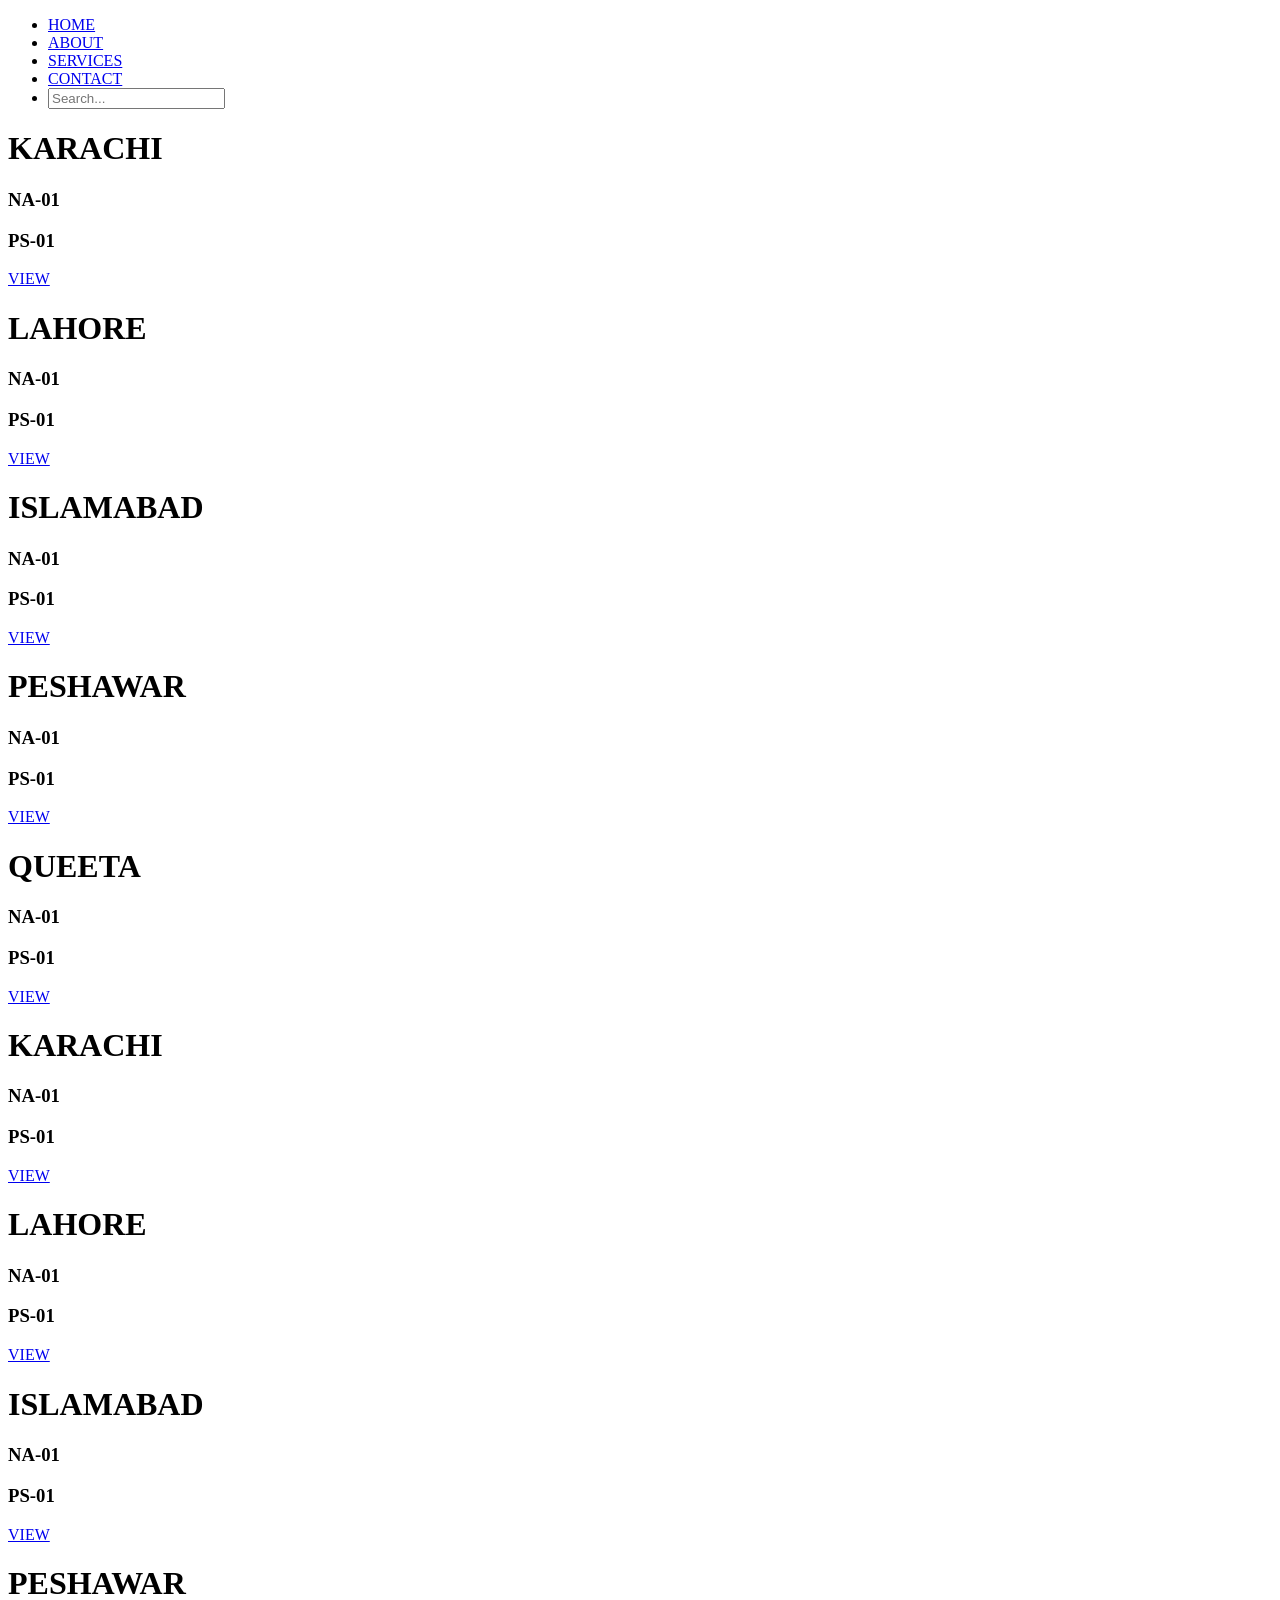
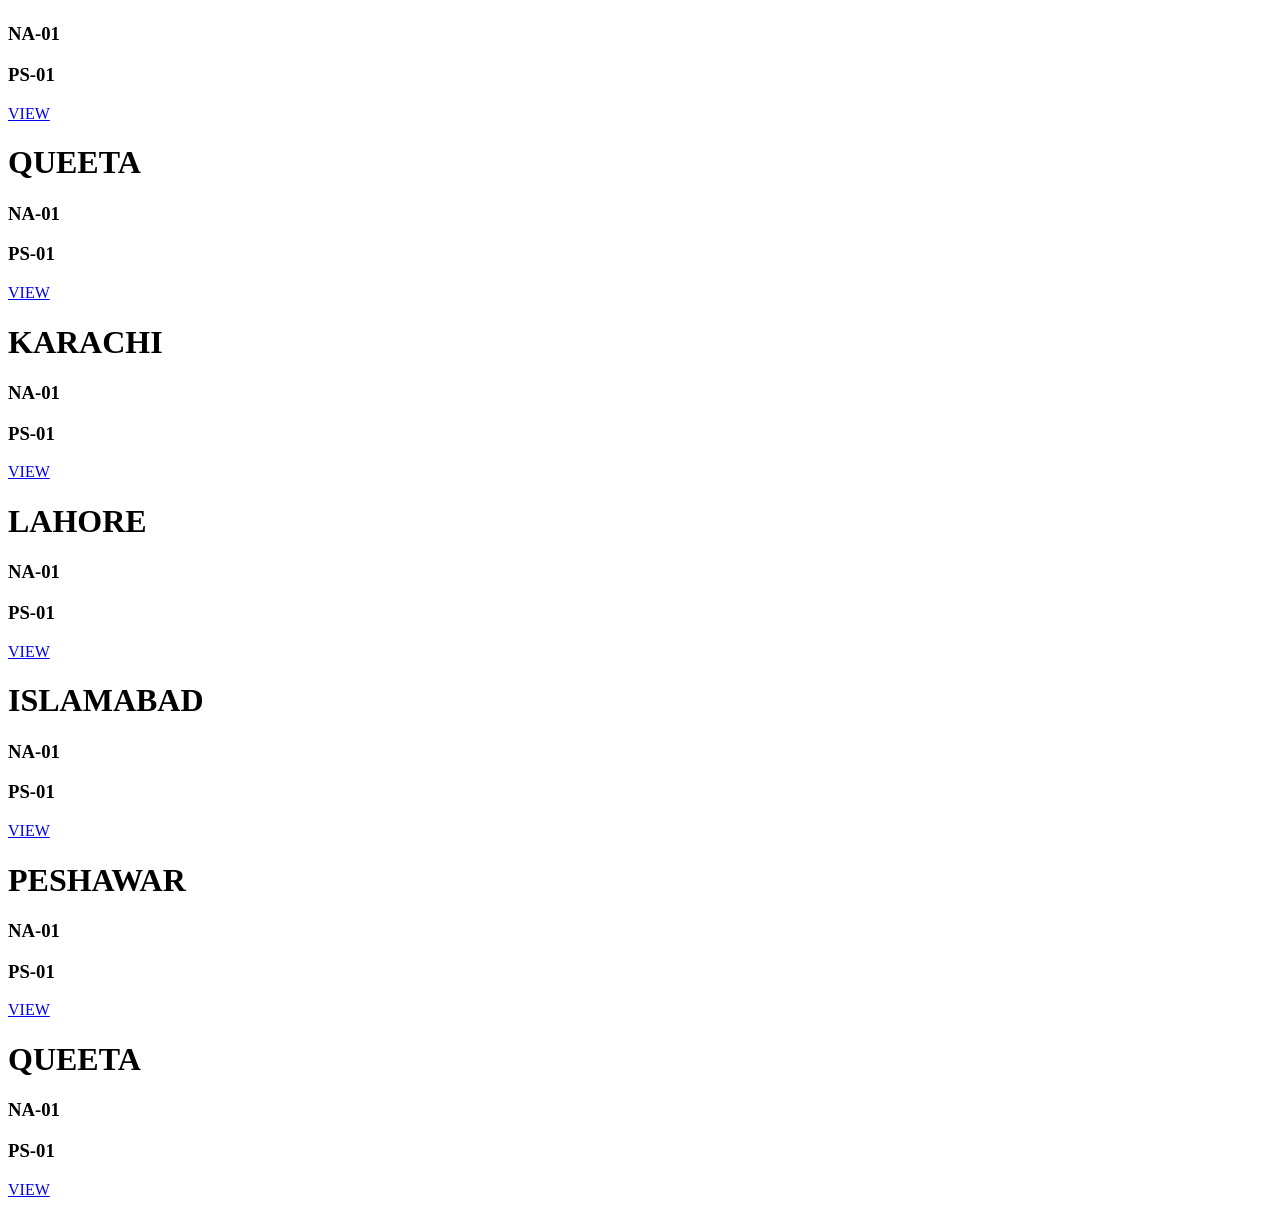
<file: index.html>
<!DOCTYPE html>
<html lang="en">
<head>
    <meta charset="UTF-8">
    <meta name="viewport" content="width=device-width, initial-scale=1.0">
    <title>Home</title>

    <link rel="stylesheet" href="style.css">
</head>
<body>
    <div class="main-container">
        <div class="container">
            <div class="navbar">
                <ul>
                    <li><a href="#" class="active">HOME</a></li>
                    <li><a href="#">ABOUT</a></li>
                    <li><a href="#">SERVICES</a></li>
                    <li><a href="#">CONTACT</a></li>
                    <li><input type="search" placeholder="Search..." class="search"></li>
                </ul>
            </div>

            <div class="box">
                <div class="box1">
                    <h1>KARACHI</h1>
                    <h3>NA-01</h3>
                    <h3>PS-01</h3>
                    <a href="index2.html">VIEW</a>
                </div>
                <div class="box2">
                    <h1>LAHORE</h1>
                    <h3>NA-01</h3>
                    <h3>PS-01</h3>
                    <a href="index2.html">VIEW</a>
                </div><div class="box3">
                    <h1>ISLAMABAD</h1>
                    <h3>NA-01</h3>
                    <h3>PS-01</h3>
                    <a href="index2.html">VIEW</a>
                </div><div class="box4">
                    <h1>PESHAWAR</h1>
                    <h3>NA-01</h3>
                    <h3>PS-01</h3>
                    <a href="#">VIEW</a>
                </div><div class="box5">
                    <h1>QUEETA</h1>
                    <h3>NA-01</h3>
                    <h3>PS-01</h3>
                    <a href="index2.html">VIEW</a>
                </div>
            </div>
        </div>

        <div class="container">
            <div class="box">
                <div class="box1">
                    <h1>KARACHI</h1>
                    <h3>NA-01</h3>
                    <h3>PS-01</h3>
                    <a href="index2.html">VIEW</a>
                </div>
                <div class="box2">
                    <h1>LAHORE</h1>
                    <h3>NA-01</h3>
                    <h3>PS-01</h3>
                    <a href="index2.html">VIEW</a>
                </div><div class="box3">
                    <h1>ISLAMABAD</h1>
                    <h3>NA-01</h3>
                    <h3>PS-01</h3>
                    <a href="index2.html">VIEW</a>
                </div><div class="box4">
                    <h1>PESHAWAR</h1>
                    <h3>NA-01</h3>
                    <h3>PS-01</h3>
                    <a href="index2.html">VIEW</a>
                </div><div class="box5">
                    <h1>QUEETA</h1>
                    <h3>NA-01</h3>
                    <h3>PS-01</h3>
                    <a href="index2.html">VIEW</a>
                </div>
            </div>
        </div>

        <div class="container">
            <div class="box">
                <div class="box1">
                    <h1>KARACHI</h1>
                    <h3>NA-01</h3>
                    <h3>PS-01</h3>
                    <a href="index2.html">VIEW</a>
                </div>
                <div class="box2">
                    <h1>LAHORE</h1>
                    <h3>NA-01</h3>
                    <h3>PS-01</h3>
                    <a href="index2.html">VIEW</a>
                </div><div class="box3">
                    <h1>ISLAMABAD</h1>
                    <h3>NA-01</h3>
                    <h3>PS-01</h3>
                    <a href="index2.html">VIEW</a>
                </div><div class="box4">
                    <h1>PESHAWAR</h1>
                    <h3>NA-01</h3>
                    <h3>PS-01</h3>
                    <a href="index2.html">VIEW</a>
                </div><div class="box5">
                    <h1>QUEETA</h1>
                    <h3>NA-01</h3>
                    <h3>PS-01</h3>
                    <a href="index2.html">VIEW</a>
                </div>
            </div>
        </div>
    </div>
</body>
</html>


<!-- <!DOCTYPE html>
<html lang="en">
<head>
    <meta charset="UTF-8">
    <meta name="viewport" content="width=device-width, initial-scale=1.0">
    <title>Document</title>

    <link rel="stylesheet" href="style.css">
</head>
<body>
    <div class="main-container">
        <section>
            <div class="sec1">
                <div class="navbar">
                    <ul>
                        <li><a href="#" class="logo">SMIT</a></li>
                        <li><a href="#"><img src="#" alt="" class="profile"></a></li>
                        <li class="name">Usama Israr Khan</li>
                        <li><a href="#" class="btn">LOGOUT</a></li>
                    </ul>
                </div>
            </div>
        </section>
    </div>
</body>
</html -->


<!-- <!DOCTYPE html>       loading animation
<html lang="en">
<head>
    <meta charset="UTF-8">
    <meta name="viewport" content="width=device-width, initial-scale=1.0">
    <title>Document</title>

    <link rel="stylesheet" href="style.css">
</head>
<body>
    <div class="main-container"></div>
</body>
</html -->


<!-- <!DOCTYPE html>
<html lang="en">
<head>
    <meta charset="UTF-8">
    <meta name="viewport" content="width=device-width, initial-scale=1.0">
    <title>Document</title>

    <link rel="stylesheet" href="style.css">
</head>
<body>
    <div class="main-con">
        <div class="con1"></div>
        <div class="con2"></div>
        <div class="con3"></div>
    </div>
</body>
</html -->


<!-- <!DOCTYPE html>
<html lang="en">
<head>
    <meta charset="UTF-8">
    <meta name="viewport" content="width=device-width, initial-scale=1.0">
    <title>Document</title>

    <link rel="stylesheet" href="style.css">
</head>
<body>
    <div id="main-container">
        <div id="iconbar">
            <ul>
                <li><a href="#">HOME</a></li>
                <li><a href="#">ABOUT</a></li>
                <li><a href="#">SERVICES</a></li>
                <li><a href="#">COURSES</a></li>
                <li><a href="#">CONTACT</a></li>
            </ul>

            <input type="search" class="search">
        </div>

        <div id="rectangle">
            <div class="box1">
                <div class="color"></div>
            </div>
            <div class="box2"></div>
        </div>
    </div>
</body>
</html -->
</file>
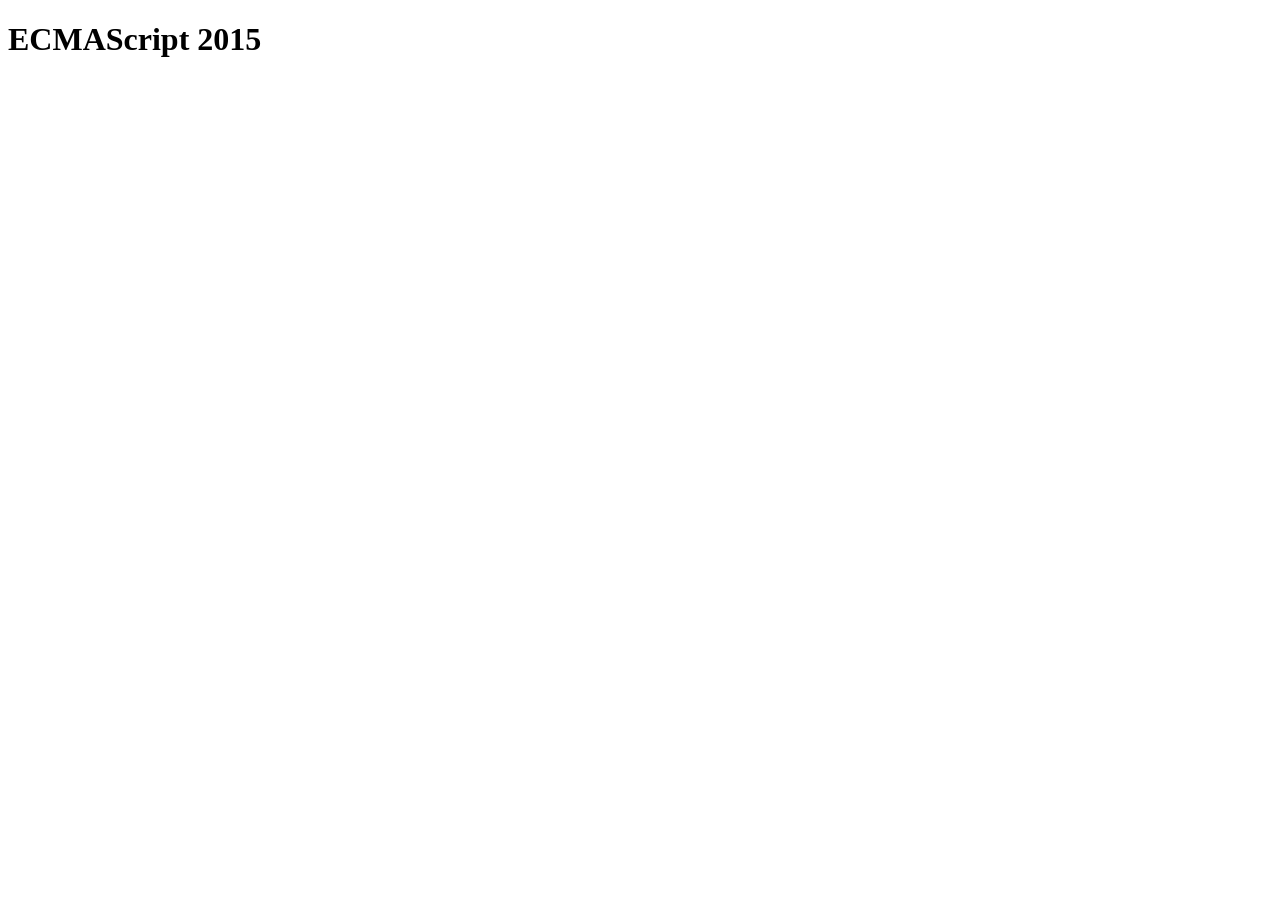
<file: advance.html>
<!DOCTYPE html>
<html lang="en">
<head>
    <meta charset="UTF-8">
    <meta name="viewport" content="width=device-width, initial-scale=1.0">
    <title>Document</title>

    <link rel="stylesheet" href="style.css">
</head>
<body>
    <h1>ECMAScript 2015</h1>
    
    <script src="app.js"></script>
</body>
</html>
</file>
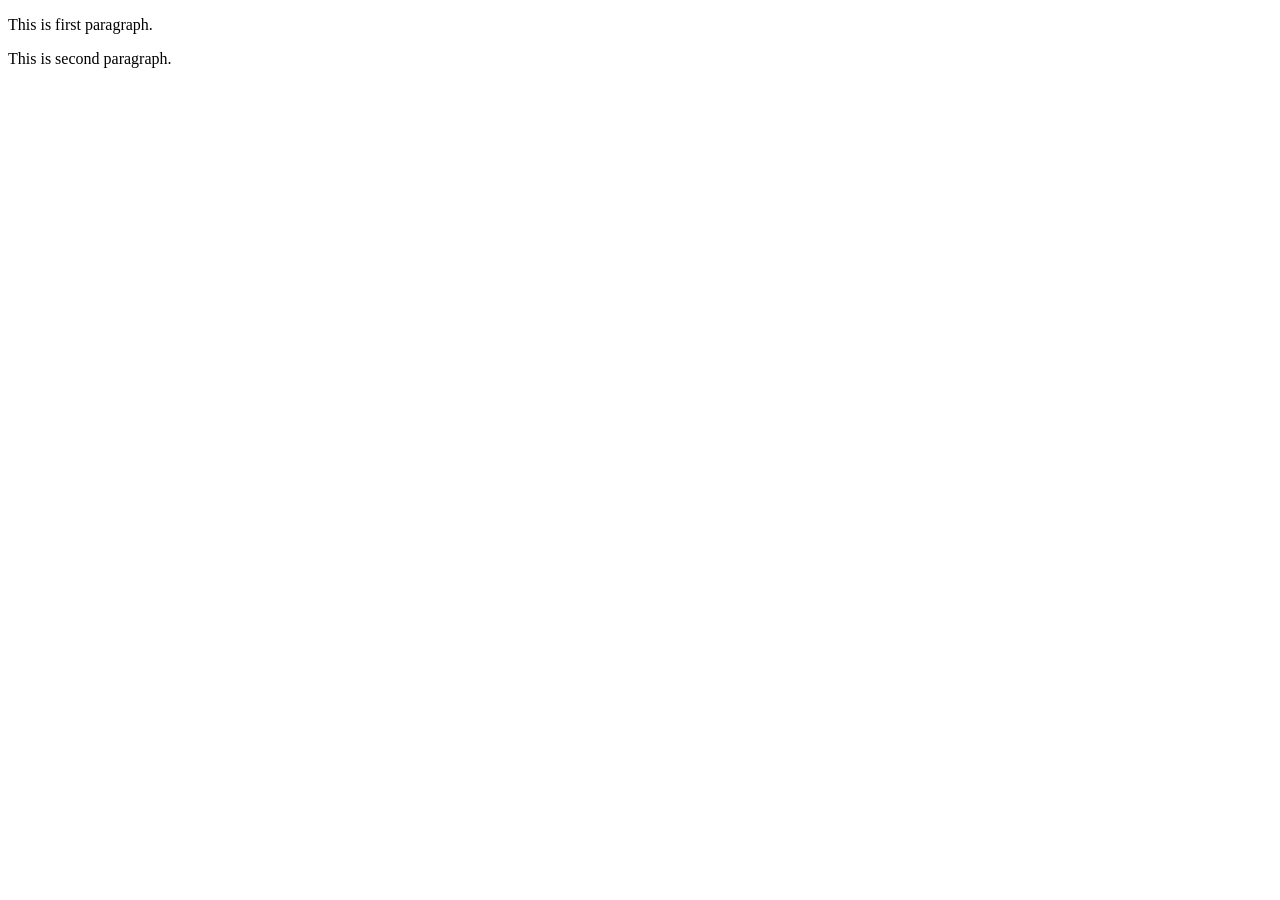
<file: dom.html>
<!DOCTYPE html>
<html lang="en">
<head>
    <meta charset="UTF-8">
    <meta name="viewport" content="width=device-width, initial-scale=1.0">
    <title>This is the title of the page</title>
</head>
<body>
    <!-- <div>
        <p>1st paragraph or first child of div element.</p>
        <p>2nd paragraph or second child of div element.</p>
    </div> -->

    <div id="main"></div>

    <script src="dom.js"></script>
</body>
</html>
</file>
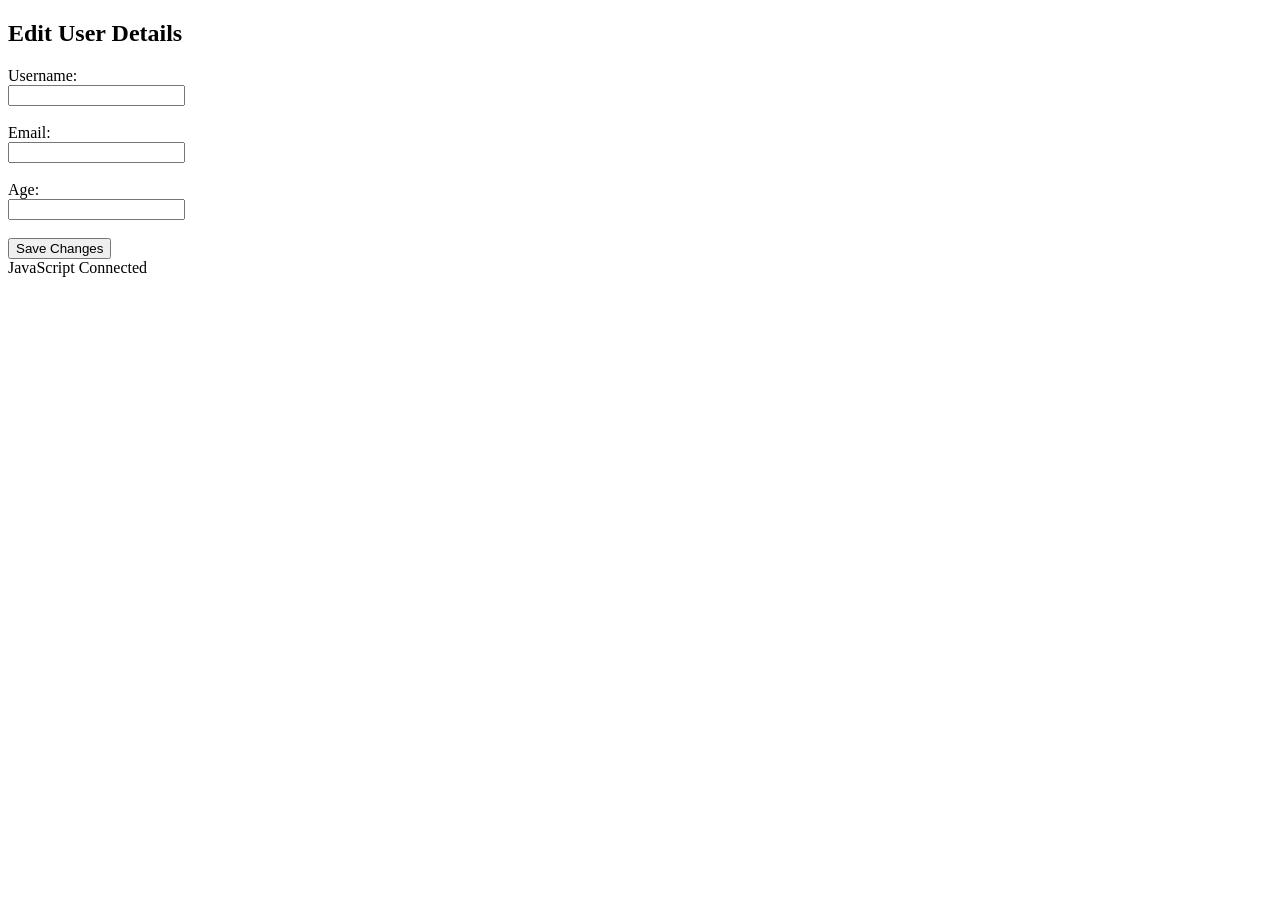
<file: edit.html>
<!DOCTYPE html>
<html lang="en">
    <head>
        <meta charset="UTF-8">
        <meta name="viewport" content="width=device-width, initial-scale=1.0">
        <title>Edit User Details</title>
        
        <link rel="stylesheet" href="style.css">
    </head>
    <body>
        <div class="container">
            <h2>Edit User Details</h2>
            <form id="editForm">
                <label for="username">Username:</label><br>
                <input type="text" id="username" name="username" required><br><br>
                
                <label for="email">Email:</label><br>
                <input type="email" id="email" name="email" required><br><br>
                
                <label for="age">Age:</label><br>
                <input type="number" id="age" name="age" required><br><br>
                
                <button type="submit">Save Changes</button>
            </form>
            <div id="message"></div>
        </div>

        <script src="script.js"></script>
    </body>
</html>
</file>
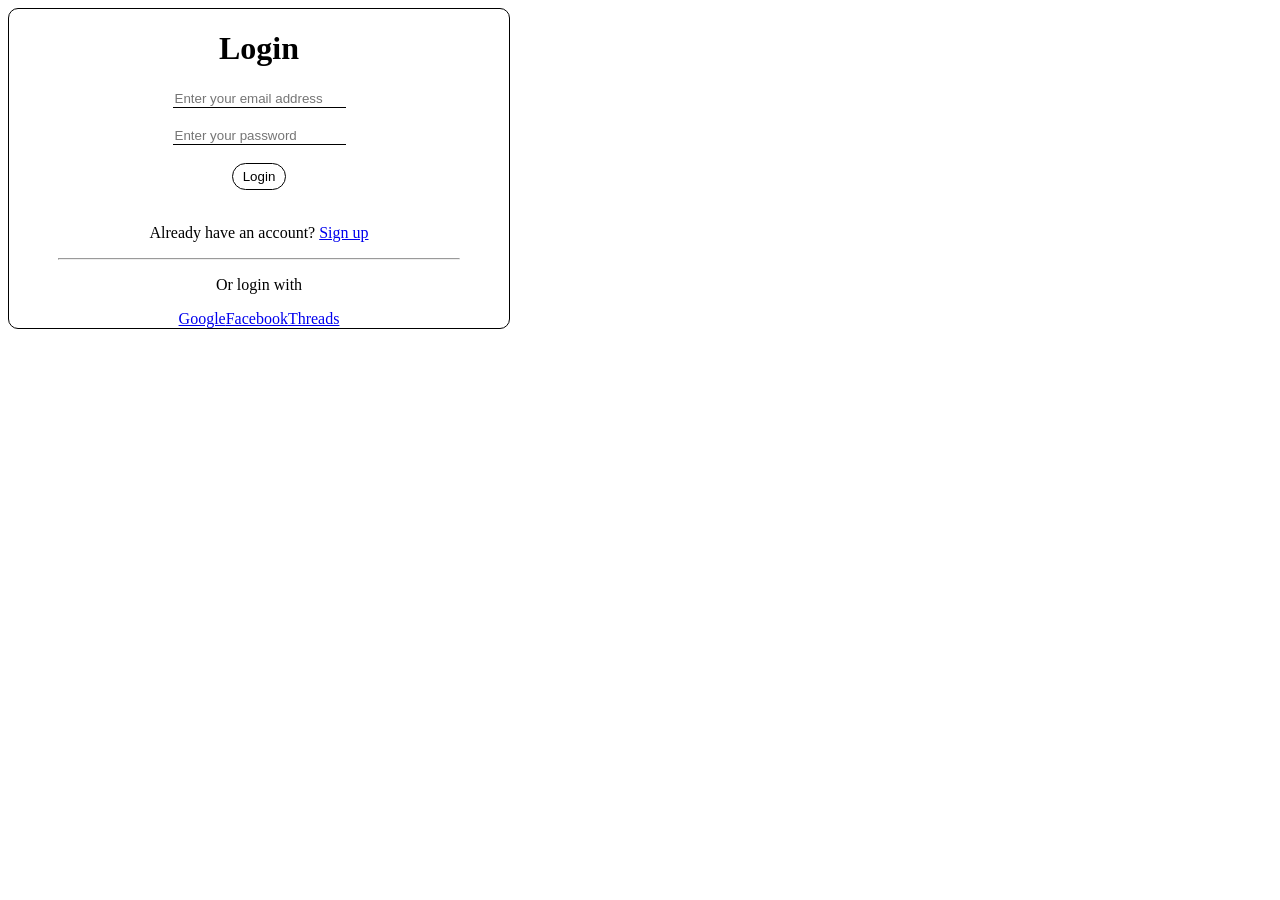
<file: login.html>
<!DOCTYPE html>
<html lang="en">
<head>
    <meta charset="UTF-8">
    <meta name="viewport" content="width=device-width, initial-scale=1.0">
    <title>Document</title>

    <link rel="stylesheet" href="style.css">
</head>
<body>
    <div class="login_wrapper">
        <form action="" class="loginform_wrapper">
            <h1>Login</h1>
            <input type="email" placeholder="Enter your email address" id="user_email" class="input"><br><br>
            <input type="password" placeholder="Enter your password" id="user_password" class="input"><br><br>

            <button type="submit" class="loginsignbutton_wrapper">Login</button><br><br>
            <p>Already have an account? <a href="signup.html" class="loginsign_wrapper">Sign up</a></p>

            <hr style="width: 80%;">

            <div class="loginwith_wrapper">
                <p>Or login with</p>
                <a href="#">Google</a><a href="#">Facebook</a><a href="#">Threads</a>
            </div>
        </form>
    </div>

    <script src="main.js"></script>
</body>
</html

gsap website , sheriyans coding school
</file>
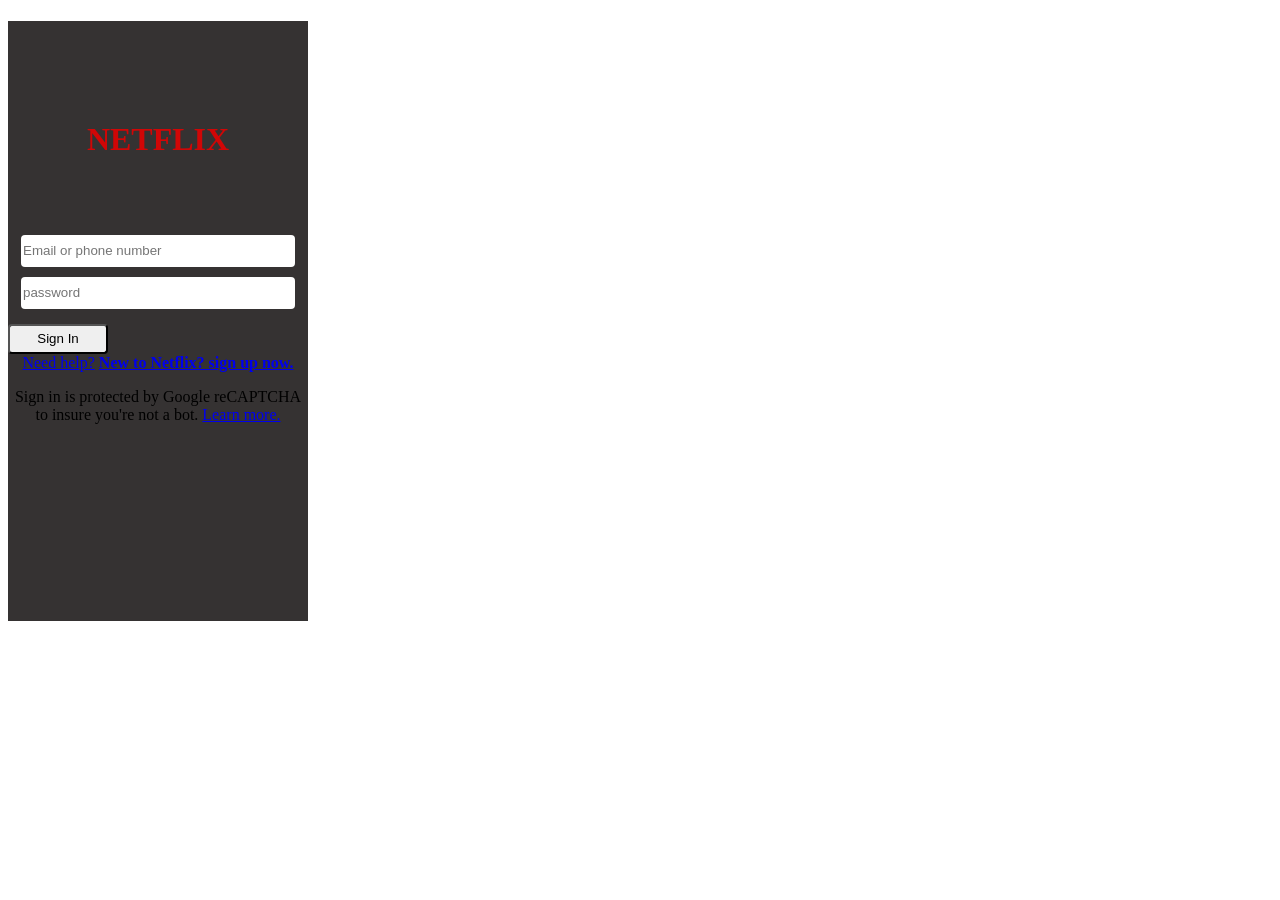
<file: netflix.html>
<!DOCTYPE html>
<html lang="en">
<head>
    <meta charset="UTF-8">
    <meta name="viewport" content="width=device-width, initial-scale=1.0">
    <title>Document</title>
     
    <link rel="stylesheet" href="netflix.css">
</head>
<body>
    <div class="main-con">
        <div class="arrow"></div>
        <h1>NETFLIX</h1>

        <form action="index.html" class="form">
            <input type="text" placeholder="Email or phone number" class="input1">
            <input type="password" placeholder="password" class="input">
            <button type="button" class="btn">Sign In</button>
            <a href="#">Need help?</a>
            <a href="#"><b>New to Netflix? sign up now.</b></a>
            <p>Sign in is protected by Google reCAPTCHA to insure you're not a bot. <a href="#" class="btn2">Learn more.</a></p>
    </div>
</body>
</html>
</file>
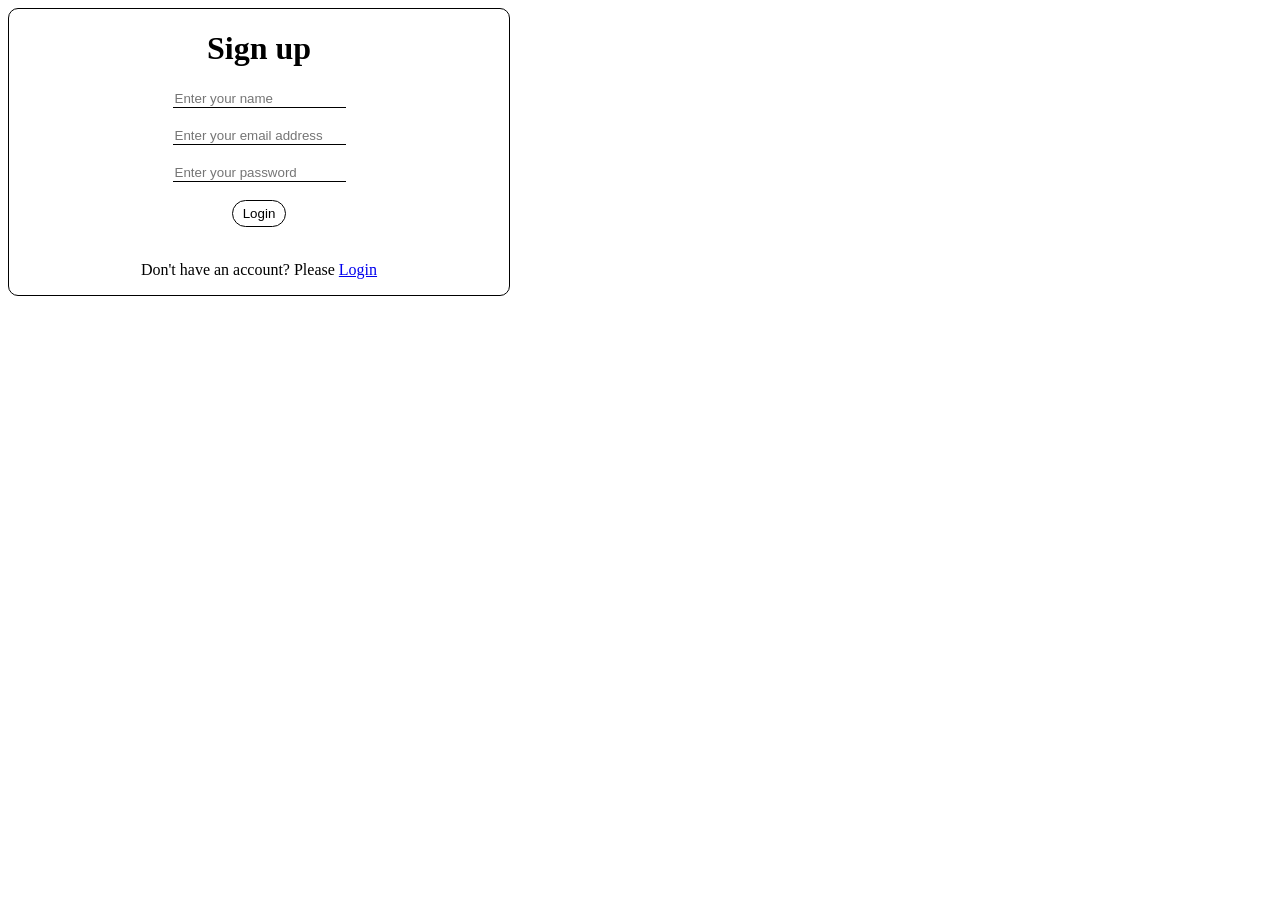
<file: signup.html>
<!DOCTYPE html>
<html lang="en">
<head>
    <meta charset="UTF-8">
    <meta name="viewport" content="width=device-width, initial-scale=1.0">
    <title>Document</title>

    <link rel="stylesheet" href="style.css">
</head>
<body>
    <div class="sign_wrapper">
        <form action="submit.html" class="signform_wrapper">
            <h1>Sign up</h1>
            <input type="text" placeholder="Enter your name" class="input"><br><br>
            <input type="email" placeholder="Enter your email address" id="user_email" class="input"><br><br>
            <input type="password" placeholder="Enter your password" id="user_password" class="input"><br><br>

            <button type="submit" class="loginsignbutton_wrapper">Login</button><br><br>
            <p>Don't have an account? Please <a href="login.html" class="loginsign_wrapper">Login</a></p>
        </form>
    </div>

    <script src="main.js"></script>
</body>
</html>
</file>
<file: style.css>
.login_wrapper, .sign_wrapper {
    width: 500px;
    border: 1px solid black;
    border-radius: 10px;
    text-align: center;
}

.input {
    border: none;
    border-bottom: 1px solid #000;
}

.input:focus {
    outline: none;
}

.loginsignbutton_wrapper {
    border: 1px solid ;
    border-radius: 50px;
    padding: 5px 10px;
    background-color: transparent;
    cursor: pointer;
    position: relative;
    overflow: hidden;
    z-index: 99;

}

.loginsignbutton_wrapper::before{
    content: "";
    position: absolute;
    width: 100%;
    height: 100%;
    background-color: #000;
    right: 0%;
    top: 100%;
    transition: all 0.3s ease;
    border-radius: 50px;
    z-index: 9;
}
.loginsignbutton_wrapper:hover::before{
    top: 0%;
     border-radius: 0;
    color: #fff;
}
</file>
<file: netflix.css>
body {
    top: 0;
}

.main-con {
    background-color: #353232;
    width: 300px;
    height: 600px;
}

.main-con h1 {
    color: rgb(209, 6, 6);
    text-align: center;
    /* margin-top: 30px; */
    padding: 100px 0 50px 0;
}

.main-con .form {
    text-align: center;
}

.main-con .form .input1, .input {
    width: 90%;
    height: 30px;
    margin: 5px 0;
    border: none;
    border-radius: 4px;
}

.main-con .form .btn {
    width: 100px;
    height: 30px;
    display: block;
    margin-top: 10px;
    border-radius: 4px;
}
</file>
